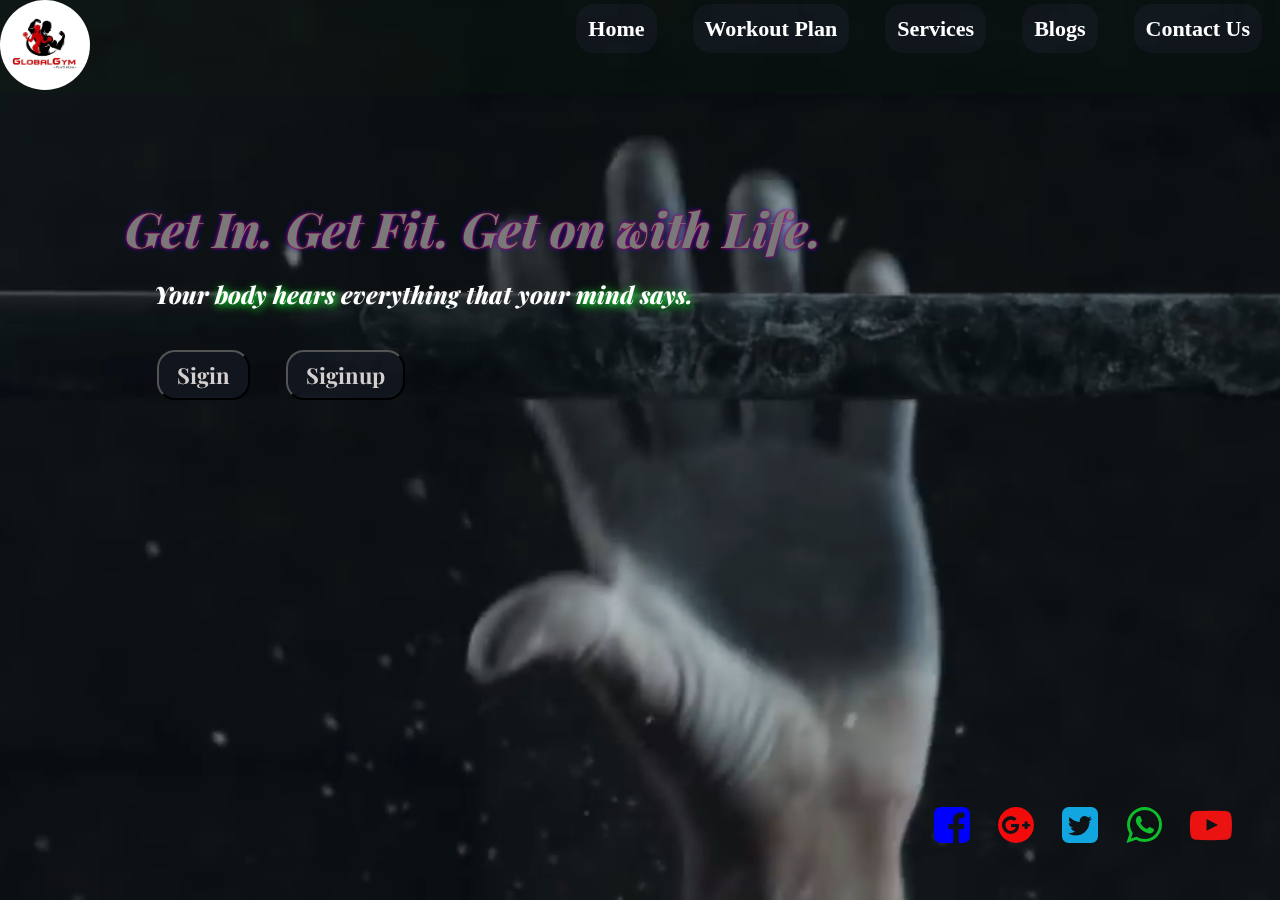
<file: index.html>
<!DOCTYPE html>
<html lang="en">
    <head>
        <meta charset="UTF-8">
        <meta name="viewport" content="width=device-width, initial-scale=1.0">
        <meta name="description" content="">
        <meta name="keywords" content="">
        <meta http-equiv="X-UA-Compatible" content="ie=edge">
        
        <!-- siteinfo -->
        <title>Golbal Gym</title>
        <link rel="shortcut icon" href="media/logo.png" type="image/x-icon">
        <!-- CSS -->
        <link rel="stylesheet" href="css/style.css">
        <!-- icon font cdn -->
        <link rel="stylesheet" href="https://cdnjs.cloudflare.com/ajax/libs/font-awesome/4.7.0/css/font-awesome.min.css">
        <!-- googlefont -->
        <link rel="preconnect" href="https://fonts.gstatic.com">
        <link href="https://fonts.googleapis.com/css2?family=Lobster&display=swap" rel="stylesheet">
        <link rel="preconnect" href="https://fonts.gstatic.com">
        <link href="https://fonts.googleapis.com/css2?family=Playfair+Display:wght@500&display=swap" rel="stylesheet">
    </head>
    <body>
        <header>
            <!-- nav menu -->
            <nav class="navigation">
                <div class="logo">
                    <img src="media/logo.png" alt="logo">
                </div>
                <div class="navitems">
                    <ul>
                        <li><a href="">Home</a></li>
                        <li><a href="">Workout Plan</a></li>
                        <li><a href="">Services</a></li>
                        <li><a href="">Blogs</a></li>
                        <li><a href="">Contact Us</a></li>
                    </ul>
                </div>
            </nav>
            <!-- backgroundvideo -->
            <div class="bgvideo">
                <video src="media/gymbgvid.mp4" autoplay loop muted></video>
            </div>
            <!-- textaera on background image -->
            <div class="covertext">
                <h1>Get In. Get Fit. Get on with Life.</h1>
                <h5>Your <span class="shadow">body hears</span>  everything that your <span class="shadow">mind says.</span> </h5>
                <div class="headbtn">
                    <button><a href="">Sigin</a></button>
                    <button><a href="">Siginup</a></button>
                </div>
            </div>
            <!-- social media icon code get by W3school CDN -->
            <div class="socialmedia">
                <i class="fa fa-facebook-square" id="fb"></i>
                <i class="fa fa-google-plus-official" id="google"></i>
                <i class="fa fa-twitter-square" id="twiter"></i>
                <i class="fa fa-whatsapp" id="whatsapp"></i>
                <i class="fa fa-youtube-play" id="youtube"></i>
            </div>
        </header>
    </body>
    
</html>
</file>
<file: css/style.css>
body {
  margin: 0;
  padding: 0px;
  box-sizing: border-box;
}
.navigation {
  background-color: rgba(18, 34, 18, 0.137);
  display: flex;
  flex-direction: row;
  justify-content: space-between;
  position: fixed;
  width: 100%;
}
.logo img {
  width: 90px;
  height: 90px;
  border-radius: 50%;
  background-color: none;
  cursor: pointer;
}
.navitems ul {
  display: flex;
  flex-direction: row;
}
.navitems ul li {
  list-style: none;
}
.navitems ul li a {
  text-decoration: none;
  padding: 0px 22px;
  font-size: 22px;
  color: white;
  background-color: rgba(45, 49, 73, 0.233);
  padding: 12px;
  margin: 4px 18px;
  border-radius: 18px;
  font-weight: 700;
  transition: 0.3s ease-in;
}
.navitems ul li a:hover {
  font-family: "Lobster", cursive;
  font-weight: 500px;
  background-color: rgba(255, 245, 238, 0.534);
  color: black;
}
.bgvideo video {
  width: 100%;
  height: 100vh;
  position: relative;
  top: 0;
  left: 0;
  object-fit: cover;
  z-index: -2;
}
.covertext {
  position: absolute;
  top: 164px;
  left: 0;
  padding-left: 125px;
}
.covertext h1 {
  font-size: 3rem;
  font-weight: 800;
  font-style: italic;
  text-shadow: 0 0 3px #ff0000, 0 0 5px #0000ff;
  font-family: "Playfair Display", serif;
  color: rgb(121, 121, 121);
}
.covertext h5 {
  font-family: "Playfair Display", serif;
  font-size: 1.5rem;
  font-weight: 800;
  font-style: italic;
  color: white;
  margin-top: -14px;
  margin-left: 29px;
}
.headbtn button a {
  text-decoration: none;
  color: rgb(212, 206, 206);
  font-family: "Playfair Display", serif;
}
.headbtn button {
  font-size: 22px;
  color: rgb(20, 20, 20);
  background-color: rgba(45, 49, 73, 0.233);
  padding: 8px 18px;
  margin-left: 32px;
  border-radius: 18px;

  font-weight: 700;
  transition: 0.3s ease-in;
  font-family: "Playfair Display", serif;
}
.headbtn button :hover {
  font-family: "Playfair Display", serif;
  font-size: 28px;
  font-style: italic;
}
.socialmedia {
  display: flex;
  position: absolute;
  cursor: pointer;
  right: 0px;
  margin-right: 34px;
  bottom: 40px;
}
.socialmedia i {
  font-size: 42px;
  padding: 14px;
}
.socialmedia :hover {
  font-size: 52px;
  margin-left: 18px;
}
.socialmedia #fb {
  color: blue;
}
.socialmedia #google {
  color: rgb(241, 11, 11);
}
.socialmedia #twiter {
  color: rgb(18, 166, 224);
}
.socialmedia #whatsapp {
  color: rgb(14, 190, 43);
}
.socialmedia #youtube {
  color: rgb(235, 18, 18);
}
/* //utlaity class */
.shadow {
  font-style: italic;
  font-weight: 800;
  text-shadow: 2px 2px 8px #00ff22;
}
.shadow:hover {
  font-size: 32px;
  margin-left: 9px;
  cursor: pointer;
}
</file>
